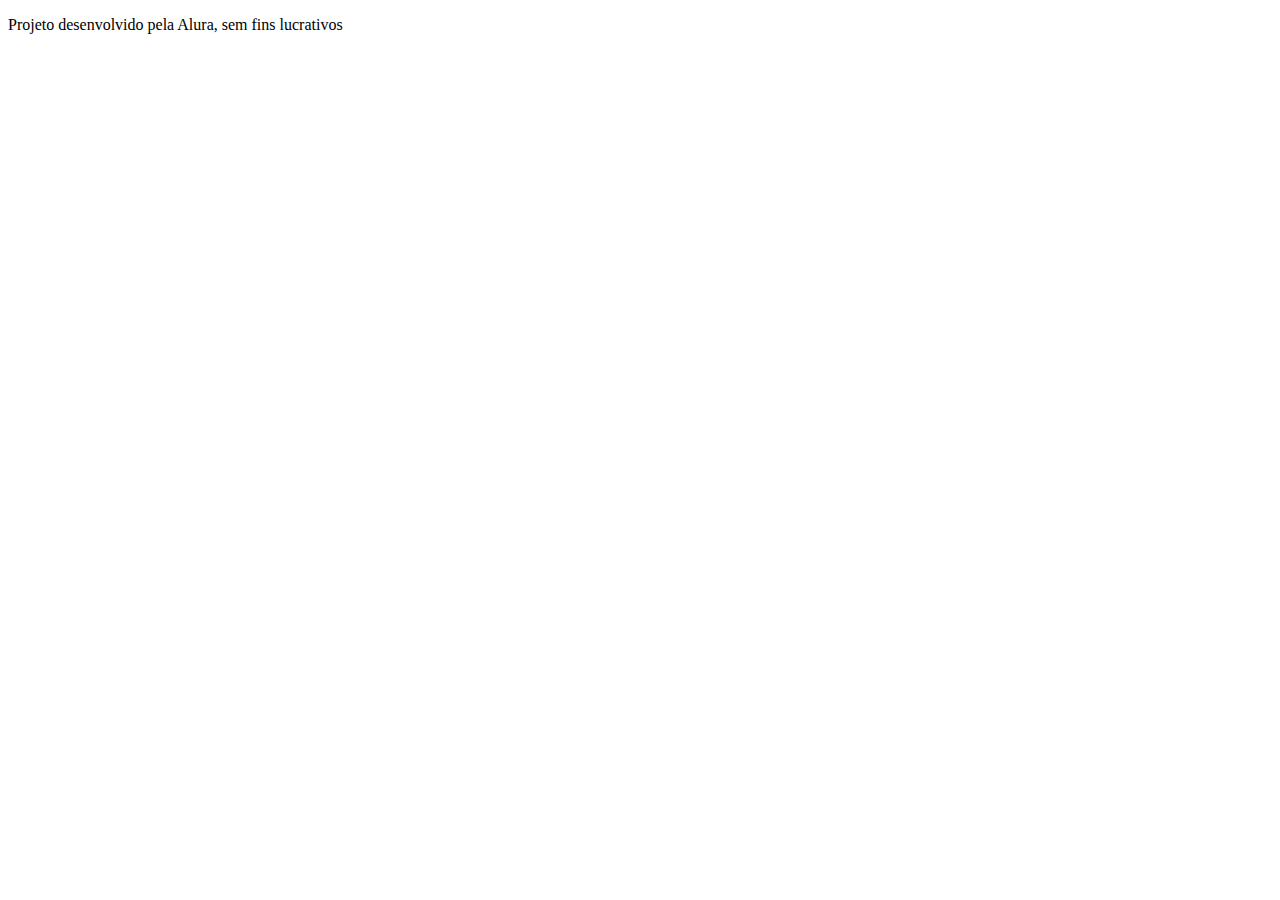
<file: Flashcards Maria/INDEX.HTML>
<!DOCTYPE html>
<html lang="pt-br">
<head>
    <meta charset="UTF-8">
    <meta name="viewport" content="width=device-width, initial-scale=1.0">
    <title>FlashCard</title>
</head>
<body>
    <main>
<section id="container">
    <article class="cartao">
        
    </article>
</section>
    </main>
    <footer>
    <p>Projeto desenvolvido pela Alura, sem fins lucrativos</p>
    </footer>
</body>
</html>
</file>
